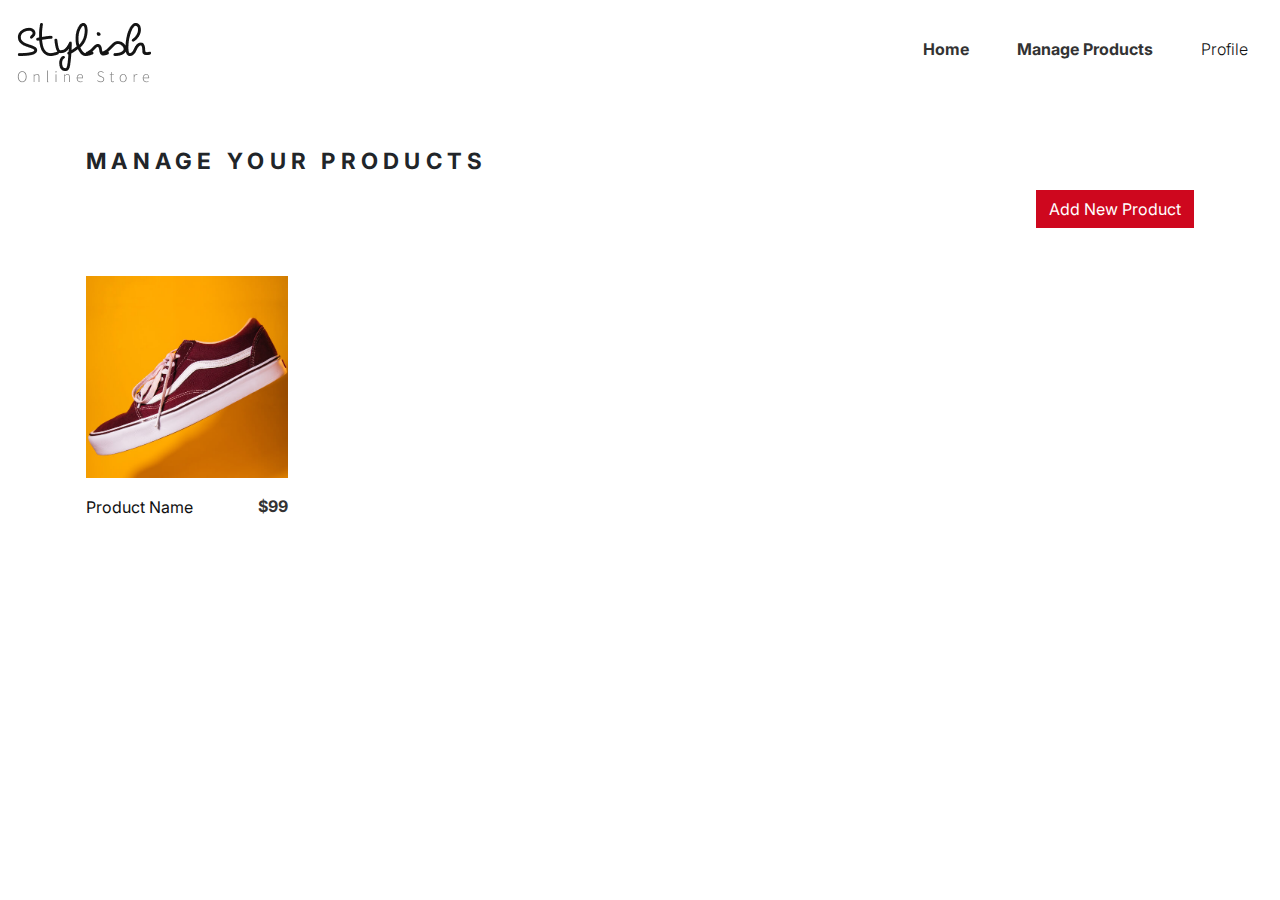
<file: manage_products.html>
<!DOCTYPE html>
<html lang="en">

<head>
    <title>Manage Products - Stylish Shoes Store</title>
    <meta charset="utf-8">
    <meta http-equiv="X-UA-Compatible" content="IE=edge">
    <meta name="viewport" content="width=device-width, initial-scale=1.0">
    <meta name="format-detection" content="telephone=no">
    <meta name="apple-mobile-web-app-capable" content="yes">
    <meta name="author" content="TemplatesJungle">
    <meta name="keywords" content="Online Store">
    <meta name="description" content="Stylish - Shoes Online Store HTML Template">

    <link rel="stylesheet" href="css/vendor.css">
    <link rel="stylesheet" type="text/css" href="style.css">

    <link rel="preconnect" href="https://fonts.googleapis.com">
    <link rel="preconnect" href="https://fonts.gstatic.com" crossorigin>
    <link
        href="https://fonts.googleapis.com/css2?family=Inter:wght@400;500;600;700;800;900&family=Playfair+Display:ital,wght@0,900;1,900&family=Source+Sans+Pro:wght@400;600;700;900&display=swap"
        rel="stylesheet">
</head>

<body>
    <svg xmlns="http://www.w3.org/2000/svg" style="display: none;">
        <symbol xmlns="http://www.w3.org/2000/svg" id="shopping-carriage" viewBox="0 0 24 24" fill="none">
          <path
            d="M5 22H19C20.103 22 21 21.103 21 20V9C21 8.73478 20.8946 8.48043 20.7071 8.29289C20.5196 8.10536 20.2652 8 20 8H17V7C17 4.243 14.757 2 12 2C9.243 2 7 4.243 7 7V8H4C3.73478 8 3.48043 8.10536 3.29289 8.29289C3.10536 8.48043 3 8.73478 3 9V20C3 21.103 3.897 22 5 22ZM9 7C9 5.346 10.346 4 12 4C13.654 4 15 5.346 15 7V8H9V7ZM5 10H7V12H9V10H15V12H17V10H19L19.002 20H5V10Z"
            fill="black" />
        </symbol>
        <symbol xmlns="http://www.w3.org/2000/svg" id="quick-view" viewBox="0 0 24 24">
          <path fill="currentColor"
            d="M10 18a7.952 7.952 0 0 0 4.897-1.688l4.396 4.396l1.414-1.414l-4.396-4.396A7.952 7.952 0 0 0 18 10c0-4.411-3.589-8-8-8s-8 3.589-8 8s3.589 8 8 8zm0-14c3.309 0 6 2.691 6 6s-2.691 6-6 6s-6-2.691-6-6s2.691-6 6-6z" />
        </symbol>
        <symbol xmlns="http://www.w3.org/2000/svg" id="shopping-cart" viewBox="0 0 24 24" fill="none">
          <path
            d="M21 4H2V6H4.3L7.582 15.025C7.79362 15.6029 8.1773 16.1021 8.68134 16.4552C9.18539 16.8083 9.78556 16.9985 10.401 17H19V15H10.401C9.982 15 9.604 14.735 9.461 14.342L8.973 13H18.246C19.136 13 19.926 12.402 20.169 11.549L21.962 5.275C22.0039 5.12615 22.0109 4.96962 21.9823 4.81763C21.9537 4.66565 21.8904 4.52234 21.7973 4.39889C21.7041 4.27544 21.5837 4.1752 21.4454 4.106C21.3071 4.0368 21.1546 4.00053 21 4ZM18.246 11H8.246L6.428 6H19.675L18.246 11Z"
            fill="black" />
          <path
            d="M10.5 21C11.3284 21 12 20.3284 12 19.5C12 18.6716 11.3284 18 10.5 18C9.67157 18 9 18.6716 9 19.5C9 20.3284 9.67157 21 10.5 21Z"
            fill="black" />
          <path
            d="M16.5 21C17.3284 21 18 20.3284 18 19.5C18 18.6716 17.3284 18 16.5 18C15.6716 18 15 18.6716 15 19.5C15 20.3284 15.6716 21 16.5 21Z"
            fill="black" />
        </symbol>
        <symbol xmlns="http://www.w3.org/2000/svg" id="nav-icon" viewBox="0 0 16 16">
          <path
            d="M14 10.5a.5.5 0 0 0-.5-.5h-3a.5.5 0 0 0 0 1h3a.5.5 0 0 0 .5-.5zm0-3a.5.5 0 0 0-.5-.5h-7a.5.5 0 0 0 0 1h7a.5.5 0 0 0 .5-.5zm0-3a.5.5 0 0 0-.5-.5h-11a.5.5 0 0 0 0 1h11a.5.5 0 0 0 .5-.5z" />
        </symbol>
        <symbol xmlns="http://www.w3.org/2000/svg" id="close" viewBox="0 0 16 16">
          <path
            d="M2.146 2.854a.5.5 0 1 1 .708-.708L8 7.293l5.146-5.147a.5.5 0 0 1 .708.708L8.707 8l5.147 5.146a.5.5 0 0 1-.708.708L8 8.707l-5.146 5.147a.5.5 0 0 1-.708-.708L7.293 8 2.146 2.854Z" />
        </symbol>
        <symbol xmlns="http://www.w3.org/2000/svg" id="navbar-icon" viewBox="0 0 16 16">
          <path
            d="M14 10.5a.5.5 0 0 0-.5-.5h-3a.5.5 0 0 0 0 1h3a.5.5 0 0 0 .5-.5zm0-3a.5.5 0 0 0-.5-.5h-7a.5.5 0 0 0 0 1h7a.5.5 0 0 0 .5-.5zm0-3a.5.5 0 0 0-.5-.5h-11a.5.5 0 0 0 0 1h11a.5.5 0 0 0 .5-.5z" />
        </symbol>
        <symbol xmlns="http://www.w3.org/2000/svg" id="plus" viewBox="0 0 24 24">
          <path fill="currentColor" d="M19 12.998h-6v6h-2v-6H5v-2h6v-6h2v6h6z" />
        </symbol>
        <symbol xmlns="http://www.w3.org/2000/svg" id="minus" viewBox="0 0 24 24">
          <path fill="currentColor" d="M19 12.998H5v-2h14z" />
        </symbol>
        <symbol xmlns="http://www.w3.org/2000/svg" id="dropdown" viewBox="0 0 24 24">
          <path fill="currentColor" d="m7 10l5 5l5-5H7Z" />
        </symbol>
        <symbol xmlns="http://www.w3.org/2000/svg" id="user" viewBox="0 0 24 24">
          <path fill="currentColor"
            d="M12 2a5 5 0 1 0 5 5a5 5 0 0 0-5-5zm0 8a3 3 0 1 1 3-3a3 3 0 0 1-3 3zm9 11v-1a7 7 0 0 0-7-7h-4a7 7 0 0 0-7 7v1h2v-1a5 5 0 0 1 5-5h4a5 5 0 0 1 5 5v1z" />
        </symbol>
        <symbol xmlns="http://www.w3.org/2000/svg" id="arrow-right" viewBox="0 0 24 24">
          <path fill="currentColor"
            d="M13.3 17.275q-.3-.3-.288-.725t.313-.725L16.15 13H5q-.425 0-.713-.288T4 12q0-.425.288-.713T5 11h11.15L13.3 8.15q-.3-.3-.3-.713t.3-.712q.3-.3.713-.3t.712.3L19.3 11.3q.15.15.213.325t.062.375q0 .2-.063.375t-.212.325l-4.6 4.6q-.275.275-.687.275t-.713-.3Z" />
        </symbol>
        <symbol xmlns="http://www.w3.org/2000/svg" id="facebook" viewBox="0 0 24 24">
          <path fill="currentColor"
            d="M9.198 21.5h4v-8.01h3.604l.396-3.98h-4V7.5a1 1 0 0 1 1-1h3v-4h-3a5 5 0 0 0-5 5v2.01h-2l-.396 3.98h2.396v8.01Z" />
        </symbol>
        <symbol xmlns="http://www.w3.org/2000/svg" id="twitter" viewBox="0 0 512 512">
          <path fill="currentColor"
            d="M496 109.5a201.8 201.8 0 0 1-56.55 15.3a97.51 97.51 0 0 0 43.33-53.6a197.74 197.74 0 0 1-62.56 23.5A99.14 99.14 0 0 0 348.31 64c-54.42 0-98.46 43.4-98.46 96.9a93.21 93.21 0 0 0 2.54 22.1a280.7 280.7 0 0 1-203-101.3A95.69 95.69 0 0 0 36 130.4c0 33.6 17.53 63.3 44 80.7A97.5 97.5 0 0 1 35.22 199v1.2c0 47 34 86.1 79 95a100.76 100.76 0 0 1-25.94 3.4a94.38 94.38 0 0 1-18.51-1.8c12.51 38.5 48.92 66.5 92.05 67.3A199.59 199.59 0 0 1 39.5 405.6a203 203 0 0 1-23.5-1.4A278.68 278.68 0 0 0 166.74 448c181.36 0 280.44-147.7 280.44-275.8c0-4.2-.11-8.4-.31-12.5A198.48 198.48 0 0 0 496 109.5Z" />
        </symbol>
        <symbol xmlns="http://www.w3.org/2000/svg" id="youtube" viewBox="0 0 32 32">
          <path fill="currentColor"
            d="M29.41 9.26a3.5 3.5 0 0 0-2.47-2.47C24.76 6.2 16 6.2 16 6.2s-8.76 0-10.94.59a3.5 3.5 0 0 0-2.47 2.47A36.13 36.13 0 0 0 2 16a36.13 36.13 0 0 0 .59 6.74a3.5 3.5 0 0 0 2.47 2.47c2.18.59 10.94.59 10.94.59s8.76 0 10.94-.59a3.5 3.5 0 0 0 2.47-2.47A36.13 36.13 0 0 0 30 16a36.13 36.13 0 0 0-.59-6.74ZM13.2 20.2v-8.4l7.27 4.2Z" />
        </symbol>
        <symbol xmlns="http://www.w3.org/2000/svg" id="instagram" viewBox="0 0 256 256">
          <path fill="currentColor"
            d="M128 80a48 48 0 1 0 48 48a48.05 48.05 0 0 0-48-48Zm0 80a32 32 0 1 1 32-32a32 32 0 0 1-32 32Zm48-136H80a56.06 56.06 0 0 0-56 56v96a56.06 56.06 0 0 0 56 56h96a56.06 56.06 0 0 0 56-56V80a56.06 56.06 0 0 0-56-56Zm40 152a40 40 0 0 1-40 40H80a40 40 0 0 1-40-40V80a40 40 0 0 1 40-40h96a40 40 0 0 1 40 40ZM192 76a12 12 0 1 1-12-12a12 12 0 0 1 12 12Z" />
        </symbol>
        <symbol xmlns="http://www.w3.org/2000/svg" id="pinterest" viewBox="0 0 24 24">
          <path fill="currentColor"
            d="M9.04 21.54c.96.29 1.93.46 2.96.46a10 10 0 0 0 10-10A10 10 0 0 0 12 2A10 10 0 0 0 2 12c0 4.25 2.67 7.9 6.44 9.34c-.09-.78-.18-2.07 0-2.96l1.15-4.94s-.29-.58-.29-1.5c0-1.38.86-2.41 1.84-2.41c.86 0 1.26.63 1.26 1.44c0 .86-.57 2.09-.86 3.27c-.17.98.52 1.84 1.52 1.84c1.78 0 3.16-1.9 3.16-4.58c0-2.4-1.72-4.04-4.19-4.04c-2.82 0-4.48 2.1-4.48 4.31c0 .86.28 1.73.74 2.3c.09.06.09.14.06.29l-.29 1.09c0 .17-.11.23-.28.11c-1.28-.56-2.02-2.38-2.02-3.85c0-3.16 2.24-6.03 6.56-6.03c3.44 0 6.12 2.47 6.12 5.75c0 3.44-2.13 6.2-5.18 6.2c-.97 0-1.92-.52-2.26-1.13l-.67 2.37c-.23.86-.86 2.01-1.29 2.7v-.03Z" />
        </symbol>
        <symbol xmlns="http://www.w3.org/2000/svg" id="search" viewBox="0 0 24 24">
          <path fill="currentColor"
            d="M10 18a7.952 7.952 0 0 0 4.897-1.688l4.396 4.396l1.414-1.414l-4.396-4.396A7.952 7.952 0 0 0 18 10c0-4.411-3.589-8-8-8s-8 3.589-8 8s3.589 8 8 8zm0-14c3.309 0 6 2.691 6 6s-2.691 6-6 6s-6-2.691-6-6s2.691-6 6-6z" />
        </symbol>
      </svg>
    <header id="header" class="site-header text-black">


        <nav id="header-nav" class="navbar navbar-expand-lg">
            <div class="container-lg">
                <a class="navbar-brand">
                    <img src="images/main-logo.png" class="logo" alt="logo">
                </a>
                <button class="navbar-toggler d-flex d-lg-none order-3 border-0 p-1 ms-2" type="button"
                    data-bs-toggle="offcanvas" data-bs-target="#bdNavbar" aria-controls="bdNavbar" aria-expanded="false"
                    aria-label="Toggle navigation">
                    <svg class="navbar-icon">
                        <use xlink:href="#navbar-icon"></use>
                    </svg>
                </button>
                <div class="offcanvas offcanvas-end" tabindex="-1" id="bdNavbar">
                    <div class="offcanvas-header px-4 pb-0">
                        <a class="navbar-brand ps-3">
                            <img src="images/main-logo.png" class="logo" alt="logo">
                        </a>
                        <button type="button" class="btn-close btn-close-black p-5" data-bs-dismiss="offcanvas"
                            aria-label="Close" data-bs-target="#bdNavbar"></button>
                    </div>
                    <div class="offcanvas-body">
                        <ul id="navbar" class="navbar-nav fw-bold justify-content-end align-items-center flex-grow-1">
                            <li class="nav-item">
                                <a class="nav-link me-5" href="manage_products.html">Home</a>
                            </li>
                            <li class="nav-item">
                                <a class="nav-link me-5" href="manage_products.html">Manage Products</a>
                            </li>
                        </ul>
                    </div>
                </div>
                <div class="user-items mx-auto position-relative">
                    <ul class="d-flex justify-content-center list-unstyled align-item-center m-0">
                        <li class="pe-3 position-relative">
                            <a href="#" class="border-0 text-decoration-none" id="userMenu" data-bs-toggle="dropdown" aria-expanded="false">
                                Profile
                            </a>
                            <!-- Dropdown Menu -->
                            <ul class="dropdown-menu position-absolute start-50 translate-middle-x mt-2" aria-labelledby="userMenu" style="display: none;">
                                <li><a class="dropdown-item" href="#" data-bs-toggle="modal" data-bs-target="#logoutModal">Logout</a></li>
                            </ul>
                        </li>
                    </ul>
                </div>
                
                <!-- Logout Confirmation Modal -->
                <div class="modal fade" id="logoutModal" tabindex="-1" aria-labelledby="logoutModalLabel" aria-hidden="true">
                    <div class="modal-dialog modal-md modal-dialog-centered">
                        <div class="modal-content">
                            <div class="modal-header">
                                <h5 class="modal-title" id="logoutModalLabel">Logout Confirmation</h5>
                                <button type="button" class="btn-close" data-bs-dismiss="modal" aria-label="Close"></button>
                            </div>
                            <div class="modal-body text-center">
                                <p>Are you sure you want to logout?</p>
                                <button type="button" class="btn btn-danger" id="confirmLogout">Yes, Logout</button>
                                <button type="button" class="btn btn-secondary" data-bs-dismiss="modal">Cancel</button>
                            </div>
                        </div>
                    </div>
                </div>   
            </div>
        </nav>
    </header>

    <!-- Manage Products Section -->
    <div class="container my-5">
        <h2 class="section-title text-uppercase">Manage Your Products</h2>
        <div class="d-flex justify-content-end my-3">
            <button class="btn btn-primary" data-bs-toggle="modal" data-bs-target="#addProductModal">Add New
                Product</button>
        </div>



        <!-- List of Seller's Products -->
        <div class="product-content padding-small">
            <div class="row row-cols-1 row-cols-sm-2 row-cols-md-3 row-cols-lg-5">
                <!-- Product Card Example (Repeat this block for each product dynamically) -->
                <div class="col mb-4">
                    <div class="product-card position-relative">
                        <div class="card-img">
                            <img src="images/card-item1.jpg" alt="product-item" class="product-image img-fluid">
                            <div class="cart-concern position-absolute d-flex justify-content-center">
                                <div class="cart-button d-flex gap-2 justify-content-center align-items-center">
                                    <button type="button" class="btn btn-light p-1" data-bs-toggle="modal" data-bs-target="#editProductModal" aria-label="Edit Product">
                                        <svg width="12" height="12" fill="currentColor" class="bi bi-pencil" viewBox="0 0 16 16">
                                            <path d="M12.146.854a.5.5 0 0 1 .708 0l2.292 2.292a.5.5 0 0 1 0 .708l-10 10a.5.5 0 0 1-.168.11l-4 1a.5.5 0 0 1-.65-.65l1-4a.5.5 0 0 1 .11-.168l10-10zM11.207 2L2.5 10.707 1.5 14.5l3.793-1L14 3.207 11.207 2z"/>
                                            <path fill-rule="evenodd" d="M10.5 1.5L15 6l-1.5 1.5L9 3l1.5-1.5z"/>
                                        </svg>
                                    </button>
                                    <button type="button" class="btn btn-danger p-1" data-bs-toggle="modal" data-bs-target="#deleteProductModal" aria-label="Delete Product">
                                        <svg width="12" height="12" fill="currentColor" class="bi bi-trash" viewBox="0 0 16 16">
                                            <path d="M5.5 5.5A.5.5 0 0 1 6 6v6a.5.5 0 0 1-1 0V6a.5.5 0 0 1 .5-.5zm3 .5a.5.5 0 0 0-1 0v6a.5.5 0 0 0 1 0V6z"/>
                                            <path fill-rule="evenodd" d="M14.5 3a1 1 0 0 1-1 1H13v9a2 2 0 0 1-2 2H5a2 2 0 0 1-2-2V4H2.5a1 1 0 0 1 0-2H5h6h2.5a1 1 0 0 1 1 1zM4.118 4 4 4.059V13a1 1 0 0 0 1 1h6a1 1 0 0 0 1-1V4.059L11.882 4H4.118zM2.5 2a.5.5 0 0 1 .5.5V3h10v-.5a.5.5 0 0 1 .5-.5H12h-1H2.5z"/>
                                        </svg>
                                    </button>
                                </div>
                            </div>
                            
                        </div>
                        <div class="card-detail d-flex justify-content-between align-items-center mt-3">
                            <h3 class="card-title fs-6 fw-normal m-0">
                                <a href="#">Product Name</a>
                            </h3>
                            <span class="card-price fw-bold">$99</span>
                        </div>
                    </div>
                </div>
            </div>
        </div>
    </div>

    <!-- Add Product Modal -->
    <div class="modal fade" id="addProductModal" tabindex="-1" aria-labelledby="addProductModalLabel"
        aria-hidden="true">
        <div class="modal-dialog modal-md modal-dialog-centered">
            <div class="modal-content">
                <div class="modal-header">
                    <h5 class="modal-title" id="addProductModalLabel">Add New Product</h5>
                    <button type="button" class="btn-close" data-bs-dismiss="modal" aria-label="Close"></button>
                </div>
                <div class="modal-body">
                    <form>
                        <div class="mb-3">
                            <label for="productName" class="form-label">Product Name</label>
                            <input type="text" class="form-control" id="productName" required>
                        </div>
                        <div class="mb-3">
                            <label for="productPrice" class="form-label">Price</label>
                            <input type="number" class="form-control" id="productPrice" required>
                        </div>
                        <div class="mb-3">
                            <label for="productStock" class="form-label">Stock</label>
                            <input type="number" class="form-control" id="productStock" required>
                        </div>
                        <div class="mb-3">
                            <label for="productDescription" class="form-label">Description</label>
                            <textarea class="form-control" id="productDescription" rows="3"></textarea>
                        </div>
                        <div class="mb-3">
                            <label for="productImage" class="form-label">Product Image</label>
                            <input type="file" class="form-control" id="productImage">
                        </div>
                        <div class="modal-footer">
                            <button type="submit" class="btn btn-primary">Add Product</button>
                        </div>
                    </form>
                </div>
            </div>
        </div>
    </div>

    <!-- Edit Product Modal -->
    <div class="modal fade" id="editProductModal" tabindex="-1" aria-labelledby="editProductModalLabel"
        aria-hidden="true">
        <div class="modal-dialog modal-md modal-dialog-centered">
            <div class="modal-content">
                <div class="modal-header">
                    <h5 class="modal-title" id="editProductModalLabel">Edit Product</h5>
                    <button type="button" class="btn-close" data-bs-dismiss="modal" aria-label="Close"></button>
                </div>
                <div class="modal-body">
                    <form>
                        <div class="mb-3">
                            <label for="editProductName" class="form-label">Product Name</label>
                            <input type="text" class="form-control" id="editProductName" value="Existing Product Name">
                        </div>
                        <div class="mb-3">
                            <label for="editProductPrice" class="form-label">Price</label>
                            <input type="number" class="form-control" id="editProductPrice" value="99">
                        </div>
                        <div class="mb-3">
                            <label for="editProductStock" class="form-label">Stock</label>
                            <input type="number" class="form-control" id="editProductStock" value="10">
                        </div>
                        <div class="mb-3">
                            <label for="editProductDescription" class="form-label">Description</label>
                            <textarea class="form-control" id="editProductDescription"
                                rows="3">Existing Description</textarea>
                        </div>
                        <div class="mb-3">
                            <label for="editProductImage" class="form-label">Product Image</label>
                            <input type="file" class="form-control" id="editProductImage">
                        </div>
                        <div class="modal-footer">
                            <button type="submit" class="btn btn-primary">Save Changes</button>
                        </div>
                    </form>
                </div>
            </div>
        </div>
    </div>

    <!-- Delete Product Confirmation Modal -->
    <div class="modal fade" id="deleteProductModal" tabindex="-1" aria-labelledby="deleteProductModalLabel"
        aria-hidden="true">
        <div class="modal-dialog modal-md modal-dialog-centered">
            <div class="modal-content">
                <div class="modal-header">
                    <h5 class="modal-title" id="deleteProductModalLabel">Delete Product</h5>
                    <button type="button" class="btn-close" data-bs-dismiss="modal" aria-label="Close"></button>
                </div>
                <div class="modal-body text-center">
                    <p>Are you sure you want to delete this product?</p>
                    <button type="button" class="btn btn-danger">Yes, Delete</button>
                    <button type="button" class="btn btn-secondary" data-bs-dismiss="modal">Cancel</button>
                </div>
            </div>
        </div>
    </div>

    <!-- Include JavaScript dependencies -->
    <script src="https://cdn.jsdelivr.net/npm/bootstrap@5.3.0/dist/js/bootstrap.bundle.min.js"></script>
    <script src="js/jquery-1.11.0.min.js"></script>
    <script src="js/plugins.js"></script>
    <script src="js/script.js"></script>
    <script>
        // Show dropdown on hover
        const userMenu = document.getElementById('userMenu');
        const dropdownMenu = userMenu.nextElementSibling;
    
        userMenu.addEventListener('mouseover', () => {
            dropdownMenu.style.display = 'block';
        });
    
        dropdownMenu.addEventListener('mouseleave', () => {
            dropdownMenu.style.display = 'none';
        });
    
        // Logout Confirmation
        document.getElementById('confirmLogout').addEventListener('click', () => {
            window.location.href = 'index.html';
        });
    </script>    
</body>

</html>
</file>
<file: style.css>
/*
Theme Name: Stylish Online Shoe Store
Theme URI: https://templatesjungle.com/downloads/stylish-ecommerce-store-html-template/
Author: TemplatesJungle
Author URI: https://templatesjungle.com/
Description: Stylish Online Store is specially designed product packaged for Stylish Online Store by TemplatesJungle.
Version: 1.2
*/

/*--------------------------------------------------------------
This is main CSS file that contains custom style rules used in this template
--------------------------------------------------------------*/

/*------------------------------------*\
    Table of contents
\*------------------------------------*/

/*------------------------------------------------

CSS STRUCTURE:

    
/*--------------------------------------------------------------
/** 1. VARIABLES
--------------------------------------------------------------*/
body {
  --heading-font: "Inter", Roboto, sans-serif;
  --heading-font-weight: 400;
  --heading-color: var(--bs-dark);
  --heading-line-height: 1.24;

  --swiper-theme-color: var(--bs-primary);
  --swiper-pagination-bottom: 0;

  --custom-easing: cubic-bezier(.17,.67,.83,.67);

  /* bootstrap */
  --bs-body-font-family: "Inter", Roboto, sans-serif;
  --bs-body-font-size: 1rem;
  --bs-body-font-weight: 400;
  --bs-body-line-height: 1.7;
  --bs-body-color: #8f8f8f;
  --bs-body-color-rgb: 143, 143, 143;

  --bs-primary: #ce071e;
  --bs-primary-dark: #8d0414;
  --bs-secondary: #6c757d;
  --bs-black: #111;
  --bs-light: #F1F1F0;
  --bs-dark: #212529;
  --bs-gray: #9aa1a7;
  --bs-gray-dark: #51565b;

  --bs-primary-rgb: 206, 7, 30;
  --bs-secondary-rgb: 108, 117, 125;
  --bs-black-rgb: 17, 17, 17;
  --bs-light-rgb: 241, 241, 240;
  --bs-dark-rgb: 33, 37, 41;

  --bs-link-color: var(--bs-dark);
  --bs-link-color-rgb: 17, 17, 17;
  --bs-link-decoration: underline;
  --bs-link-hover-color: var(--bs-primary);
  --bs-link-hover-color-rgb: 17, 17, 17;
}

@media only screen and (max-width: 991px) {
  body {
    --bs-body-font-size: 1.2rem;
  }
}

h1,
.h1,
h2,
.h2,
h3,
.h3,
h4,
.h4,
h5,
.h5,
h6,
.h6 {
  font-family: var(--heading-font);
  font-weight: var(--heading-font-weight);
  color: var(--heading-color);
  line-height: var(--heading-line-height);
}

a {
  text-decoration: none;
  transition: all 0.3s ease-out;
}

/* container fluid */
.container-fluid {
  /* width: 98%; */
  max-width: 1800px;
}

/* Dropdown */
.dropdown-menu {
  --bs-dropdown-border-radius: 0;
  --bs-dropdown-border-width: 0;
  --bs-dropdown-spacer: 1rem;
  --bs-dropdown-min-width: 12rem;
  --bs-dropdown-item-padding-y: 0.25rem;
  --bs-dropdown-item-padding-x: 1rem;
  --bs-dropdown-link-color: var(--bs-gray-dark);
  --bs-dropdown-link-hover-color: var(--bs-black);
  --bs-dropdown-item-border-radius: 0;
  --bs-dropdown-link-active-color: var(--bs-dark);
  --bs-dropdown-link-active-bg: var(--bs-tertiary-bg);
}

/* list group */
.list-group-item {
  --bs-list-group-item-padding-x: 0;
  --bs-list-group-border-width: 0;
}

/* btn */
.btn {
  --bs-btn-border-radius: 0;
}

.btn-primary {
  --bs-btn-color: #fff;
  --bs-btn-bg: var(--bs-primary);
  --bs-btn-border-color: var(--bs-primary);
  --bs-btn-hover-color: #fff;
  --bs-btn-hover-bg: var(--bs-primary-dark);
  --bs-btn-hover-border-color: var(--bs-primary-dark);
  --bs-btn-focus-shadow-rgb: 49, 132, 253;
  --bs-btn-active-color: #fff;
  --bs-btn-active-bg: var(--bs-secondary);
  --bs-btn-active-border-color: var(--bs-secondary);
  --bs-btn-active-shadow: inset 0 3px 5px rgba(0, 0, 0, 0.125);
  --bs-btn-disabled-color: #fff;
  --bs-btn-disabled-bg: var(--bs-primary);
  --bs-btn-disabled-border-color: var(--bs-primary);
}

.pagination {
  --bs-pagination-active-bg: var(--bs-black);
  --bs-pagination-border-width: 0;
  --bs-pagination-border-radius: 0;
}

/* breadcrumb */
.breadcrumb {
  --bs-breadcrumb-item-padding-x: 1em;
}

/* text white */
.text-white {
  --heading-color: var(--bs-light);
  --bs-breadcrumb-item-active-color: var(--bs-light);
  --bs-breadcrumb-divider-color: var(--bs-light);
  --bs-link-color-rgb: var(--bs-light-rgb);
  --bs-link-hover-color-rgb: var(--bs-light-rgb);
}

.text-white .nav-link {
  --bs-nav-link-color: var(--bs-light);
  --bs-nav-link-hover-color: var(--bs-light);
  --bs-nav-link-active-color: var(--bs-light);
  --bs-navbar-active-color: var(--bs-light);
}

/* accordion */
.accordion {
  --bs-accordion-border-width: 0;
  --bs-accordion-border-radius: 0;
  --bs-accordion-inner-border-radius: 0;
  --bs-accordion-btn-padding-x: 0;
  --bs-accordion-btn-padding-y: 1rem;
  --bs-accordion-btn-color: var(--bs-dark);
  --bs-accordion-btn-bg: transparent;
  --bs-accordion-btn-focus-border-color: var(--bs-dark);
  --bs-accordion-btn-focus-box-shadow: none;
  --bs-accordion-body-padding-x: 0;
  --bs-accordion-body-padding-y: 0.5rem;
  --bs-accordion-active-color: var(--bs-primary);
  --bs-accordion-active-bg: transparent;
}
/* 
.accordion-button {
  --bs-accordion-btn-padding-y: 1.5rem;
  --bs-accordion-active-color: var(--bs-primary);
} */

/* form control */
.form-control:focus {
  border-color: #ccc;
  box-shadow: 0 0 0 0.25rem rgba(200, 200, 200, .25);
}

/* dark theme */
[data-bs-theme=dark] {
  color-scheme: dark;

  --heading-color: #fff;
  --bs-link-color: #CCCCCC;
  --bs-link-hover-color: var(--bs-primary);
  --bs-link-color-rgb: 204, 204, 204;
  --bs-link-hover-color-rgb: 131, 169, 172;
  --bs-body-color: #d1d1d1;
  --bs-body-bg: #111;
  --bs-body-bg-rgb: 17, 17, 41;
}

[data-bs-theme=dark] .dropdown-item {
  --bs-dropdown-link-color: var(--bs-light);
  --bs-dropdown-link-hover-color: var(--bs-white);
}

[data-bs-theme=dark] .bg-white,
[data-bs-theme=dark] .bg-light {
  --bs-bg-opacity: 0.1;
}

.container, .container-fluid, .container-lg, .container-md, .container-sm, .container-xl, .container-xxl {
  --bs-gutter-x: 2.5rem;
}
/* end of bootstrap variables */

:root {
  --accent-color: #333;
  --black-color: #000;
  --dark-color: #111;
  --gray-color-100: #F1F1F1;
  --gray-color-200: #E1E1E1;
  --gray-color-300: #D1D1D1;
  --gray-color-400: #ced4da;
  --gray-color-500: #adb5bd;
  --dark-gray-color: #7A7A7A;
  --bs-light-rgb: rgba(255, 255, 255, 1);
  --light-color: #fff;
  --swiper-theme-color: #111 !important;

}

/* on mobile devices below 600px
 */
@media screen and (max-width: 600px) {
  :root {
    --header-height: 100px;
    --header-height-min: 80px;
  }
}

/* Fonts */
:root {
  --body-font: "Inter", sans-serif;
  --heading-font: "Inter", sans-serif;
  --extra-font: "Playfair Display", sans-serif;
  --subheading-font: "Petit Formal Script", sans-serif;
}

.container,
.container-fluid,
.container-lg,
.container-md,
.container-sm,
.container-xl,
.container-xxl {
  --bs-gutter-x: 2rem;
}

/*----------------------------------------------*/
/* 1 GENERAL TYPOGRAPHY */
/*----------------------------------------------*/

/* 1.1 General Styles
/*----------------------------------------------*/
*,
*::before,
*::after {
  -webkit-box-sizing: border-box;
  -moz-box-sizing: border-box;
  box-sizing: border-box;
}

html {
  box-sizing: border-box;
}

body {
  font-family: var(--body-font);
  font-weight: 300;
  line-height: 1.6;
  color: var(--accent-color);
  margin: 0;
}

ul.inner-list li,
ul>li {
  color: var(--dark-gray-color);
}

a {
  color: var(--dark-color);
  text-decoration: none;
  transition: 0.3s color ease-out;
}

a:hover {
  color: var(--dark-color);
}

a.light {
  color: var(--light-color);
}

a:hover.light {
  color: var(--light-color);
}

p {
  color: var(--dark-gray-color);
}

b,
strong {
  font-weight: bold;
}

.highlight {
  background: var(--dark-color);
  color: var(--light-color);
}

.gray-400,
p.gray-400,
svg.gray-400,
.gray-400 a,
.gray-400 span {
  color: var(--gray-color-400);
  fill: var(--gray-color-400);
}

/*------------ Background Color -----------*/
.bg-gray {
  background: var(--gray-color-100);
}

.bg-light {
  background-color: var(--light-color) !important;
}

/*------------ Border Radius -----------*/
.border-circle {
  border-radius: 50%;
}

.border-rounded-10 {
  border-radius: 10px;
}

.border-top {
  border-top: 1px solid var(--gray-color-500);
}

.border-right {
  border-right: 1px solid var(--gray-color-500);
}

.border-bottom {
  border-bottom: 1px solid var(--gray-color-500);
}

.border-left {
  border-left: 1px solid var(--gray-color-500);
}

/* - Section Padding
--------------------------------------------------------------*/
.padding-small {
  padding-top: 2em;
  padding-bottom: 2em;
}

.padding-medium {
  padding-top: 4em;
  padding-bottom: 4em;
}

.py-2 my-2 py-md-5 my-md-5 {
  padding-top: 7em;
  padding-bottom: 7em;
}

/* no padding */
.no-padding-tb {
  padding-top: 0 !important;
  padding-bottom: 0 !important;
}

.no-padding-lr {
  padding-left: 0 !important;
  padding-right: 0 !important;
}

/* - Section margin
--------------------------------------------------------------*/
.margin-small {
  margin-top: 3em;
  margin-bottom: 3em;
}

.margin-medium {
  margin-top: 5em;
  margin-bottom: 5em;
}

.margin-large {
  margin-top: 7em;
  margin-bottom: 7em;
}

.margin-xlarge {
  margin-top: 9em;
  margin-bottom: 9em;
}

@media only screen and (max-width: 768px) {

  .margin-small,
  .margin-medium,
  .margin-large {
    margin-top: 1em;
    margin-bottom: 1em;
  }
}

/* - Section Title
--------------------------------------------------------------*/
h1,
h2,
h3,
h4,
h5 {
  font-family: var(--heading-font);
  font-weight: 700;
  line-height: 1;
}

h1.light,
h2.light,
h3.light,
h4.light,
h5.light {
  color: var(--light-color);
}

h1.heading {
  font-size: 6.5em;
}

h2 {
  font-size: 2.8em;
}

h3 {
  font-size: 1.6em;
}

.subheading {
  font-family: var(--subheading-font);
}

/* - Section width
--------------------------------------------------------------*/
.u-full-width {
  width: 100%;
  border: none;
}

.container-md {
  max-width: 1460px;
}

.container-lg {
  max-width: 1750px;
}

/*--------------------------------------------------------------
/** 2.10 Buttons
--------------------------------------------------------------*/
/* - Button Sizes
------------------------------------------------------------- */
.btn.btn-small {
  padding: 0.8em 1.8em;
  font-size: 0.65em;
}

.btn.btn-medium {
  padding: 0.8em 2.5em;
  font-size: 1.1em;
  letter-spacing: 2px;
}

.btn.btn-large {
  padding: 0.8em 4.6em;
  font-size: 1.6em;
}

/* - Button Shapes
------------------------------------------------------------- */
.btn.btn-rounded,
.btn.btn-rounded::after {
  border-radius: 6px;
}

.btn.btn-pill,
.btn.btn-pill::after {
  border-radius: 2em;
}

/* button outline */
.btn.btn-outline-dark,
.btn.btn-outline-light,
.btn.btn-outline-accent {
  background: transparent;
  text-shadow: none;
  box-shadow: none;
}

.btn.btn-outline-dark:hover::after,
.btn.btn-outline-light:hover::after {
  background-color: transparent;
}

.btn.btn-outline-dark {
  border-color: rgba(0, 0, 0, 1);
  color: var(--dark-color);
}

.btn.btn-outline-dark:hover {
  background: var(--dark-color);
  color: var(--light-color);
}

.btn.btn-outline-light {
  border-color: rgba(255, 255, 255, 0.5);
  color: var(--light-color);
}

.btn.btn-outline-light:hover {
  background: var(--primary-color);
  color: var(--light-color);
  border-color: var(--primary-color);
}

.btn.btn-outline-gray {
  background: transparent;
  border-color: var(--gray-color-200);
  color: var(--dark-color);
}

.btn.btn-outline-gray:hover {
  color: var(--light-color) !important;
}

.btn.btn-outline-accent {
  background: transparent;
  border-color: var(--accent-color);
  color: var(--dark-color);
}

.btn.btn-outline-accent:hover {
  border-color: var(--dark-color);
  color: var(--dark-color) !important;
}

.btn.btn-full {
  display: block;
  margin: .85em 0;
  width: 100%;
  letter-spacing: 0.12em;
}

/* no border radius */
.btn-rounded-none,
.btn-rounded-none::after {
  border-radius: 0;
}

/* - Buttons Color Scheme
------------------------------------------------------------- */
.btn.btn-normal {
  text-decoration: none;
  border: none;
  font-weight: 600;
}

.btn.btn-normal:hover,
.btn.btn-normal:focus {
  box-shadow: none;
}

.btn.btn-accent {
  color: var(--light-color);
  background-color: var(--accent-color);
  border: none;
}

.btn.btn-accent:hover {
  color: var(--light-color) !important;
  background-color: var(--primary-color);
}

.btn.btn-black {
  background-color: var(--dark-color);
  color: var(--light-color);
  border: none;
}

.btn.btn-black:hover {
  color: var(--light-color);
}

.btn.btn-red {
  background-color: var(--bs-red);
  color: var(--light-color);
  border: none;
}

.btn.btn-red:hover {
  color: var(--light-color);
}
/* 
.btn.btn-light {
  background-color: var(--gray-color-200);
  color: var(--dark-color);
  border: none;
} */

/* - Buttons Aligns
------------------------------------------------------------- */
.btn-left {
  text-align: left;
  display: block;
}

.btn-center {
  text-align: center;
  display: block;
}

.btn-right {
  text-align: right;
  display: block;
}

/* - Button Hover Effects2
------------------------------------------------------------- */
.hvr-sweep-to-right {
  position: relative;
  overflow: hidden;
  vertical-align: middle;
  -webkit-transform: perspective(1px) translateZ(0);
  transform: perspective(1px) translateZ(0);
  box-shadow: 0 0 1px rgba(0, 0, 0, 0);
  -webkit-transition-property: color;
  transition-property: color;
  -webkit-transition-duration: 0.3s;
  transition-duration: 0.3s;
}

.hvr-sweep-to-right:before {
  content: "";
  position: absolute;
  z-index: -1;
  top: 0;
  left: 0;
  right: 0;
  bottom: 0;
  background: var(--bs-red);
  -webkit-transform: scaleX(0);
  transform: scaleX(0);
  -webkit-transform-origin: 0 50%;
  transform-origin: 0 50%;
  -webkit-transition-property: transform;
  transition-property: transform;
  -webkit-transition-duration: 0.3s;
  transition-duration: 0.3s;
  -webkit-transition-timing-function: ease-out;
  transition-timing-function: ease-out;
}

.dark-sweep.hvr-sweep-to-right:before {
  background: var(--dark-color);
}

[class^="hvr-"] {
  cursor: pointer;
  -webkit-tap-highlight-color: rgba(0, 0, 0, 0);
  -webkit-font-smoothing: antialiased;
  -moz-osx-font-smoothing: grayscale;
}

.hvr-sweep-to-right:hover:before,
.hvr-sweep-to-right:focus:before,
.hvr-sweep-to-right:active:before {
  -webkit-transform: scaleX(1);
  transform: scaleX(1);
}

.hvr-sweep-to-right:focus:before,
.hvr-sweep-to-right:active:before {
  -webkit-transform: scaleX(1);
  transform: scaleX(1);
}

/* -Zoom Effect
------------------------------------------*/
.zoom-effect {
  position: relative;
  overflow: hidden;
  width: fit-content;
}

.zoom-effect img {
  max-width: 100%;
  -webkit-transition: 0.6s ease-out;
  -moz-transition: 0.6s ease-out;
  transition: 0.6s ease-out;
}

.zoom-effect:hover img {
  -webkit-transform: scale(1.1, 1.1);
  -moz-transform: scale(1.1, 1.1);
  transform: scale(1.1, 1.1);
}

.zoom-effect:before {
  content: "";
  display: block;
  width: 100%;
  height: 100%;
  top: 0;
  left: 0;
  position: absolute;
  z-index: 2;
  opacity: 0;
  -moz-transition: 0.5s ease;
  -webkit-transition: 0.5s ease;
  transition: 0.5s ease;
}

.zoom-effect:hover:before {
  opacity: 1;
  cursor: pointer;
}

/* - Text hover Effects
------------------------------------------------------------- */
.text-hover ul li>a,
.text-hover a,
a.text-hover {
  position: relative;
  transition: 0.3s ease-out;
}

.text-hover li a.nav-link:after,
.text-hover li a:after,
.text-hover a:after,
a.text-hover:after {
  content: "";
  width: 0;
  position: absolute;
  left: 0;
  bottom: 0;
  transition: 0.3s ease-out;
  border-bottom: 2px solid var(--dark-color);
}

.text-hover.light-border li a.nav-link:after,
.text-hover.light-border li a:after,
.text-hover.light-border a:after,
a.text-hover.light-border:after {
  border-bottom: 2px solid var(--light-color);
}

.text-hover.gray-border li a:after,
.text-hover.gray-border a:after {
  border-bottom: 2px solid var(--gray-color-400);
}

.card:hover .text-hover a.active:after,
.text-hover a.active:after,
.text-hover .active a:after,
.text-hover.active a.nav-link:after,
.text-hover a.nav-link:hover:after,
.text-hover li a:hover:after,
.text-hover a:hover:after,
a.text-hover:hover:after,
.text-hover li a:focus:after,
.text-hover a:focus:after,
a.text-hover:focus:after {
  width: 100%;
}

.text-hover li a.border-0:after,
.text-hover.border-0 li a:after {
  border: none;
}

/* - Dropdown
------------------------------------------------------------- */

@media only screen and (max-width: 991px) {
  .navbar-nav .dropdown-menu .dropdown-item {
    border-bottom: 1px solid var(--bs-border-color);
    padding: 8px 0;
  }
  .navbar-nav .dropdown-menu {
    padding: 0;
    border: 0;
  }
}

/* - Search Bar
------------------------------------------------------------- */
.search-box {
  background: var(--light-color);
  width: 100%;
  height: 0px;
  overflow: hidden;
  transition: height 0.3s ease-out;
}

.search-box.active {
  height: 90px;
}

.close-button {
  position: absolute;
  top: 20px;
  right: 120px;
  cursor: pointer;
  z-index: 9;
}

.search-box input.search-input {
  font-size: 1.3em;
  width: 50%;
  height: 30px;
  min-width: 420px;
  padding: 25px;
  border-radius: 80px;
}

.search-box .search-wrap svg {
  width: 22px;
  height: 22px;
}

.search-box svg.search {
  margin-left: -50px;
}

@media only screen and (max-width: 991px) {
  .search-box input.search-input {
    width: 70%;
  }
}

@media only screen and (max-width: 768px) {
  .close-button {
    right: 20px;
  }

  .search-box input.search-input {
    min-width: 300px;
    margin-left: 20px;
  }
}

/* - Modal Structure
/*----------------------------------------------*/

/* - Modal Popup
/*----------------------------------------------*/
.modal-content .modal-close-btn {
  text-align: right;
}

/* - Quick View
/*----------------------------------------------*/
.quantity input {
  pointer-events: none;
  color: var(--dark-color);
  width: 65px;
  height: 50px;
  border: 1px solid var(--gray-color-200);
}

.quantity .qty-number {
  width: 65px;
  height: 50px;
  cursor: pointer;
  border: 1px solid var(--gray-color-200);
  transition: .3s;
}

.quantity .qty-number svg {
  width: 20px;
  height: 20px;
}

.shopify-cart a.out-stock {
  display: none;
}

#modaltoggle .product-details p,
#modaltoggle .summary li {
  font-size: 1em;
}

/* - Add to Cart
/*----------------------------------------------*/
.product-header svg.close {
  width: 20px;
  height: 20px;
}

@media only screen and (max-width: 991px) {
  #modallong .modal-dialog {
    max-width: 790px;
  }
}

@media only screen and (max-width: 575px) {
  #modallong .modal-dialog {
    max-width: 790px;
  }

  #modallong .mini-cart-item .quantity-price {
    flex-wrap: wrap;
  }

  #modallong .quantity-price .price-code {
    width: 100%;
  }

  #modallong .product-header h4.product-title {
    font-size: 1.2em !important;
  }
}

/* - Login
/*----------------------------------------------*/
#modallogin .modal-content {
  background: url(images/login-bg.jpg)no-repeat;
}

#modallogin .modal-content input.text-input {
  width: 100%;
  height: 50px;
  background: none;
  border: 1px solid var(--gray-color-300);
}

#modallogin .checkbox p,
#modallogin .checkbox p>a {
  font-size: 1em;
  color: var(--dark-gray-color);
}

#modallogin .modal-footer {
  display: flex;
  justify-content: center; /* Center the buttons */
  gap: 1rem; /* Add space between buttons */
}

#modallogin .modal-footer .btn {
  width: 100px; /* Set a consistent width for buttons */
}


/*----------------------------------------------*/
/* 2 SITE STRUCTURE */
/*----------------------------------------------*/

/* 2.1 Header
/*----------------------------------------------*/
.site-header {
  width: 100%;
  z-index: 10;
  transition: background-color 0.3s ease-out;
}

.navbar-toggler svg.navbar-icon {
  width: 30px;
  height: 30px;
}

.navbar-nav .nav-item a.nav-link {
  color: var(--accent-color);
  font-weight: 700;
  padding: 0;
}

/* - Offcanvas
/*----------------------------------------------*/
#header-nav .navbar-toggler:focus {
  box-shadow: none;
}

/* - Top User Icons
/*----------------------------------------------*/
@media only screen and (max-width: 991px) {
  #navbar .user-items {
    display: none;
  }

  #header-nav .offcanvas {
    z-index: 9999;
    background-color: var(--light-color);
  }

  #header-nav .offcanvas-end {
    width: 500px;
  }

  .offcanvas .offcanvas-body .navbar-nav {
    align-items: unset !important;
    padding-left: 20px;
  }

  .offcanvas .nav-item a.nav-link {
    font-size: 2em;
  }
}

/* - Intro (Billboard)
/*----------------------------------------------*/
.swiper .card {
  border-radius: 0.8rem;
  min-height: 20rem;
  overflow: hidden;
}

.swiper .card.large {
  min-height: 43rem;
}

/* 
#intro .cart-concern {
  width: 70%;
  bottom: 130px;
  left: 110px;
  transition: 0.8s ease-out;
}

#intro .card:hover .cart-concern {
  padding-left: 10px;
}

#intro h2.card-title {
  font-size: 3.6em;
  font-weight: 900;
} */

#intro span.swiper-pagination-bullet {
  width: 12px;
  height: 12px;
  color: var(--gray-color-200);
}

#intro span.swiper-pagination-bullet.swiper-pagination-bullet-active {
  color: var(--swiper-theme-color);
}

#intro .swiper-pagination {
  position: relative;
  margin-top: 50px;
}

/* 
@media only screen and (max-width: 1350px) {
  #intro .cart-concern {
    bottom: 30px;
    left: 60px;
  }

  #intro h2.card-title.style-2 {
    font-size: 2.8em;
  }
}

@media only screen and (max-width: 991px) {
  #intro h2.card-title.style-2 {
    font-size: 2.1em;
  }

  .swiper .card {
    min-height: 15rem;
  }

  .swiper .card.large {
    min-height: 33rem;
  }
} */

@media only screen and (max-width: 991px) {
  #intro .swiper-wrapper {
    flex-direction: column;
    gap: 1rem;
  }

  .swiper .card.large {
    min-height: 20rem;
  }
}

/* - Discount Coupon
/*----------------------------------------------*/
.bold-text {
  right: 0;
  bottom: -42px;
  font-family: var(--extra-font);
  font-size: 8.8em;
  color: var(--gray-color-200);
  z-index: 1;
}

.discount-coupon .row {
  position: inherit;
  z-index: 1;
}

.discount-coupon .btn-wrap {
  bottom: 34px;
  z-index: 1;
}

@media only screen and (max-width: 768px) {
  .bold-text {
    right: 0;
    right: 0;
    bottom: -35px;
    font-size: 6.1em;
  }
}

/* - Footer
/*----------------------------------------------*/
.footer-contact-text span {
  display: block;
  line-height: 2;
}

/*----------------------------------------------*/
/* 3 THIRD PARTY COMPONENTS */
/*----------------------------------------------*/

/* 3.1 Shop Page
--------------------------------------------------------------*/
/* - Main Content
/*----------------------------------------------*/
.product-card .cart-button svg {
  width: 20px;
  height: 20px;
  fill: var(--dark-color);
}

.cart-button .btn {
  width: 50px;
  height: 50px;
  border-radius: 50%;
  line-height: 1;
  transition: transform 0.3s ease-out;
}

.cart-button .btn:hover {
  transform: translate3d(0, -0.5rem, 0);
}

.product-content .product-card .cart-concern {
  right: 50%;
  bottom: 70px;
  left: 50%;
  opacity: 0;
  z-index: 9;
  border-radius: 10px;
  transition: 0.3s ease-out;
}

.product-content .product-card:hover .cart-concern {
  bottom: 85px;
  opacity: 1;
}

.shopify-grid .product-card img.product-image {
  width: 730px;
  height: 450px;
  object-fit: cover;
}

/* - SideBar
/*----------------------------------------------*/
.sidebar input.search-field {
  width: 100%;
  height: 50px;
  box-shadow: 5px 5px 15px 5px #eee;
  border: 1px solid #eee;
  padding-left: 20px;
  outline-offset: 0;
}

.sidebar .search-icon {
  padding: 14px;
}

.sidebar svg.search {
  width: 20px;
  height: 20px;
  fill: var(--light-color);
}

.sidebar h5.widget-title {
  font-size: 1.4em;
  margin-bottom: 15px;
}

.sidebar .sidebar-list li {
  font-size: 1.2em;
}

.sidebar .sidebar-list li a {
  color: var(--dark-30);
}

.sidebar .sidebar-list li a:hover {
  color: var(--primary-color);
}

/* - Pagination
/*----------------------------------------------*/
.paging-navigation .pagination .page-numbers {
  font-size: 1.4em;
  color: var(--gray-color-200);
}

.paging-navigation .pagination .page-numbers:hover {
  color: var(--primary-color);
}

.paging-navigation .pagination svg {
  width: 35px;
}

/* 3.2 Blog Page
--------------------------------------------------------------*/
.post-list p,
.post-list span {
  color: var(--gray-color-500);
  font-size: 1em;
}

.post-list h3.post-title {
  font-size: 2.2em;
}

/* - SideBar
/*----------------------------------------------*/
.post-sidebar h4.author-name {
  font-weight: 500;
}

.sidebar .social-widget svg {
  width: 20px;
  height: 20px;
  fill: var(--gray-color-500);
  transition: 0.8s ease-out;
}

.sidebar .social-widget svg:hover {
  fill: var(--dark-color);
}

.sidebar-recent-post h6.post-title {
  font-size: 1.3em;
  font-weight: 600;
}


/* 4.HomePage V2
--------------------------------------------------------------*/

/* - Top Header Section
----------------------------------*/
.header-top p {
  font-size: 1em;
}

/* - Banner Section
----------------------------------*/
#intro .thumb-swiper {
  top: 110px;
  right: 25px;
  height: 590px;
}

#intro .thumb-swiper img {
  width: 80px;
  height: 80px;
  cursor: pointer;
}
/* 
#intro .banner-content {
  top: 240px;
  left: 0;
  margin-left: 100px;
  width: 32%;
} */

@media only screen and (max-width: 1500px) {
  /* #intro .banner-content {
    top: 100px;
    width: 52%;
  } */

  #intro .swiper img.banner-image {
    width: 100%;
    height: 68vh;
    object-fit: cover;
  }
}

@media only screen and (max-width: 991px) {
  .swiper.large-swiper {
    padding: 1rem;
  }
  #intro .thumb-swiper {
    top: 550px;
    right: 0;
    height: 420px;
    width: 100%;
  }

  /* #intro .banner-content {
    top: 100px;
    width: 82%;
    margin-left: 30px;
  } */

  #intro h1.heading {
    font-size: 5.5em;
  }
  .thumb-swiper {
    display: none;
  }
  .jarallax {
    min-height: 280px;
  }
}

/* - Icon Box Section
----------------------------------*/
#company-services .icon-box svg {
  width: 60px;
  height: 60px;
}


/* - Collections Section
----------------------------------*/
.style2 .collection-card .card-detail {
  width: 50%;
  bottom: 40px;
}

.banner-content .banner-title,
.card .card-title {
  font-weight: 900;
  line-height: 1em;
  letter-spacing: -0.2rem;
}
.display-0 {
  font-size: calc(1.625rem + 4.5vw);
}
.collection-card {
  min-height: 30rem; 
  border-radius: 10px; 
  overflow: hidden;
}

@media only screen and (max-width: 991px) {
  .collection-card {
    min-height: 15rem;
  }
  .banner-content .banner-title,
  .card .card-title {
    letter-spacing: -0.1rem;
  }
}

/* - Trending Products Tabs
----------------------------------*/
.products-tabs .nav-link:focus,
.products-tabs .nav-link:hover {
  color: var(--gray-color-500) !important;
}

.products-tabs li.nav-item {
  border-right: 1px solid var(--gray-color-500);
}

.product-card span.label-product {
  color: var(--light-color);
}

@media only screen and (max-width: 491px) {
  .products-tabs li.nav-item>button {
    font-size: 1em !important;
  }
}

/* - Blog Section
----------------------------------*/
.post-grid .card-body {
  width: 80%;
}

.post-grid .meta-date {
  color: var(--gray-color-500);
}

/* 5.About Us Page
--------------------------------------------------------------*/
.about-us span.exp-number {
  font-size: 7.2em;
}

.about-us span.subheading {
  font-size: 2.9em;
  display: inline-block;
  width: 48%;
  line-height: 1.2;
}

.about-us p {
  width: 85%;
}

.about-us .tags li {
  width: 205px;
  height: 51px;
  text-align: center;
  border: 1px solid var(--gray-color-300);
}

/* - Our Team Section
--------------------------------------------------------------*/
#our-team p {
  width: 48%;
}

.team-item ul.social-link {
  right: 0;
  bottom: 0;
  left: 0;
  opacity: 0;
  transition: 0.3s ease-out;
}

.team-item:hover ul.social-link {
  bottom: 10px;
  opacity: 1;
}

@media only screen and (max-width: 991px) {
  #our-team p {
    width: 78%;
  }
}

/* - Testimonials Section
--------------------------------------------------------------*/
#testimonials .meta-detail {
  width: 90%;
}

@media only screen and (max-width: 700px) {
  #testimonials .review-item {
    flex-wrap: wrap;
  }
}


/* 6.Single Post Page
--------------------------------------------------------------*/
#post-comment input {
  height: 50px;
}

/* section-title */
.section-title {
  font-size: 1.4rem;
  font-style: normal;
  font-weight: 700;
  line-height: normal;
  letter-spacing: 0.33rem;
  text-transform: uppercase;
}

/* product-qty */
.product-qty {
  max-width: 130px;
}


/* single product */
/* product-thumbnail-slider */
.product-thumbnail-slider {
  height: 590px;
}
@media screen and (max-width:992px) {
  .product-thumbnail-slider {
    margin-top: 20px;
    height: auto;
  }
}
@media screen and (min-width:992px) {
  .product-thumbnail-slider {
    height: 490px;
  }
}
@media screen and (min-width:1200px) {
  .product-thumbnail-slider {
    height: 590px;
  }
}
@media screen and (min-width:1400px) {
  .product-thumbnail-slider {
    height: 690px;
  }
}

/* preloader */
.preloader svg {
  width: 100px;
  height: 100px;
  margin: 20px;
  display:inline-block;
}


/* Text Effects */
.txt-fx {
  overflow: hidden;
  line-height: 1;
}
.txt-fx.zoom {
  overflow: visible;
}

.txt-fx .word {
  overflow: hidden;
  transform-origin: 0 100%;
  display: inline-block;
  line-height: 1em;
}
.txt-fx .letter {
  transform-origin: 0 100%;
  display: inline-block;
  line-height: 1em;
}

.txt-fx {
  --delay: 50ms;
  --easing: cubic-bezier(.5, 0, .53, 1);
}

/* fade right */
.txt-fx.fade-right .letter {
  transform: translate3d(-50px, 0, 0);
  opacity: 0;
  transition: transform 0.6s var(--easing), opacity 0.6s var(--easing);
}

.aos-animate .txt-fx.fade-right .letter {
  transform: translate3d(0, 0, 0);
  opacity: 1;
}

/* slide up */
.txt-fx.slide-up .letter {
  transform: translate3d(0, 1.2em, 0);
  transition: transform 0.9s var(--easing);
}

.swiper-slide-active .txt-fx.slide-up .letter,
.aos-animate .txt-fx.slide-up .letter {
  transform: translate3d(0, 0, 0);
}

/* domino */
.txt-fx.domino .letter {
  transform-origin: 50% 0;
  transform: rotateY(90deg);
  transition: transform 0.9s var(--easing);
}

.swiper-slide-active .txt-fx.domino .letter,
.aos-animate .txt-fx.domino .letter {
  transform: rotateY(0);
}

/* zoom */
.txt-fx.zoom .letter {
  transform-origin: 50% 0;
  transform: scale(3);
  transition: transform 0.9s var(--easing);
}

.swiper-slide-active .txt-fx.zoom .letter,
.aos-animate .txt-fx.zoom .letter {
  transform: scale(1);
}

@media screen and (max-width:991px) {
  .txt-fx .letter {
    transform: translate3d(0, 0, 0) !important;
    opacity: 1 !important;
  }  
}

@keyframes successAnimation {
  0% {
    transform: scale(0);
    opacity: 0;
  }
  50% {
    transform: scale(1.1);
    opacity: 1;
  }
  100% {
    transform: scale(1);
  }
}

@keyframes errorAnimation {
  0% {
    transform: scale(0);
    opacity: 0;
  }
  50% {
    transform: scale(1.1);
    opacity: 1;
  }
  100% {
    transform: scale(1);
  }
}

.success-icon, .error-icon {
  animation: successAnimation 0.6s ease-out;
  fill: green;
  width: 80px;
  height: 80px;
}

.error-icon {
  fill: red;
  animation: errorAnimation 0.6s ease-out;
}

#successMessage {
  display: none;
}
</file>
